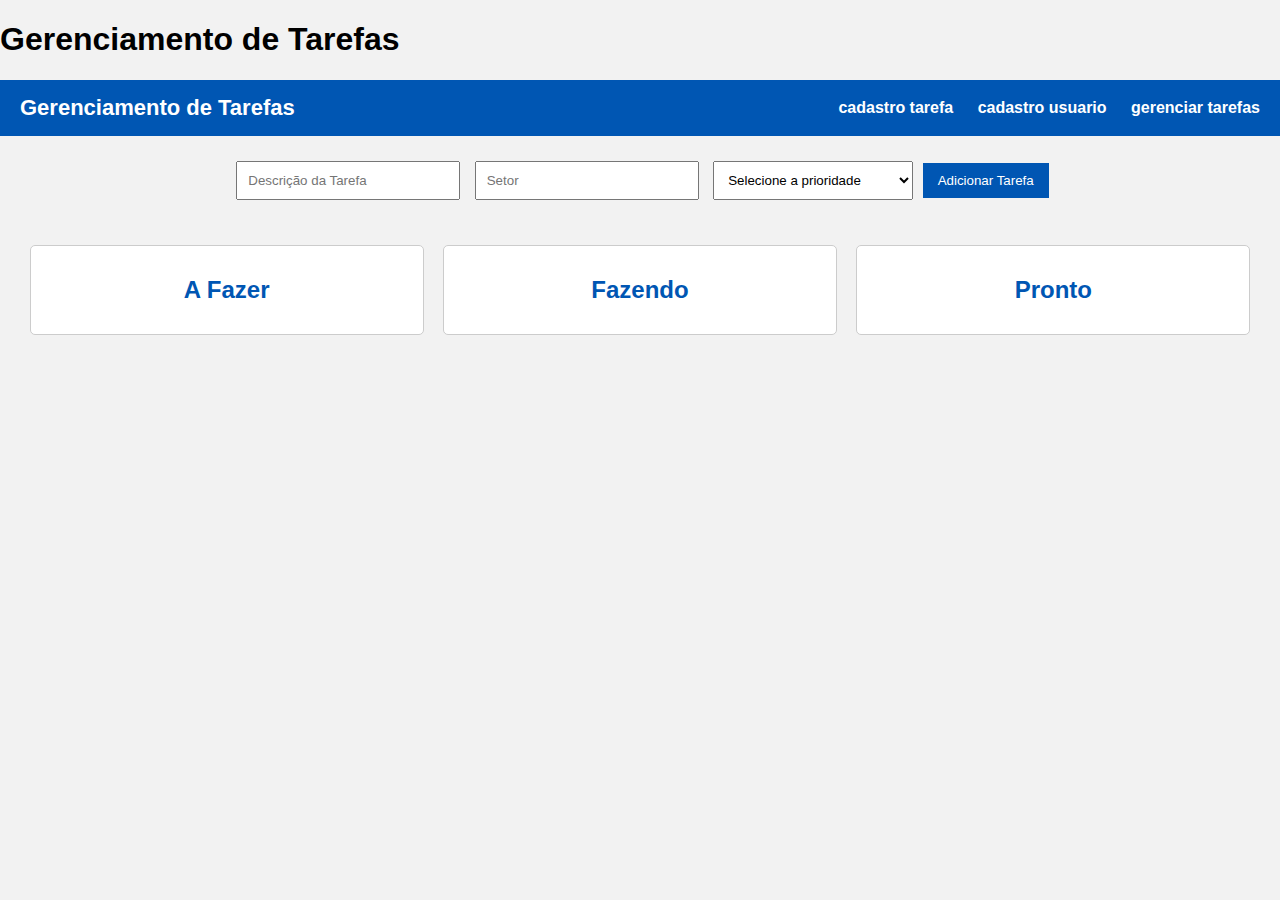
<file: to-do-tarefas-03-2025/web/index.html>
<!DOCTYPE html>
<html lang="pt-br">
<head>
  <meta charset="UTF-8">
  <title>Gerenciador de Tarefas</title>
  <link rel="stylesheet" href="style.css">
</head>
<body>

  <div id="top-bar">
    <h1>Gerenciamento de Tarefas</h1>
    <div id="nav-links">
      <a href="cadastro_tarefa.html">cadastro tarefa</a>
      <a href="cadastro_usuario.html">cadastro usuario</a>
      <a href="gerenciar_tarefas.html">gerenciar tarefas</a>
    </div>
  </div>

  <div class="add-task">
    <input type="text" id="descricao" placeholder="Descrição da Tarefa">
    <input type="text" id="setor" placeholder="Setor">
    <select id="prioridade">
      <option value="">Selecione a prioridade</option>
      <option value="baixa">Baixa</option>
      <option value="média">Média</option>
      <option value="alta">Alta</option>
    </select>
    <button onclick="adicionarTarefa()">Adicionar Tarefa</button>
  </div>

  <div class="kanban-board">
    <div class="kanban-column" id="a-fazer">
      <h2>A Fazer</h2>
    </div>
    <div class="kanban-column" id="fazendo">
      <h2>Fazendo</h2>
    </div>
    <div class="kanban-column" id="pronto">
      <h2>Pronto</h2>
    </div>
  </div>

  <script src="script.js"></script>
</body>
</html>
</file>
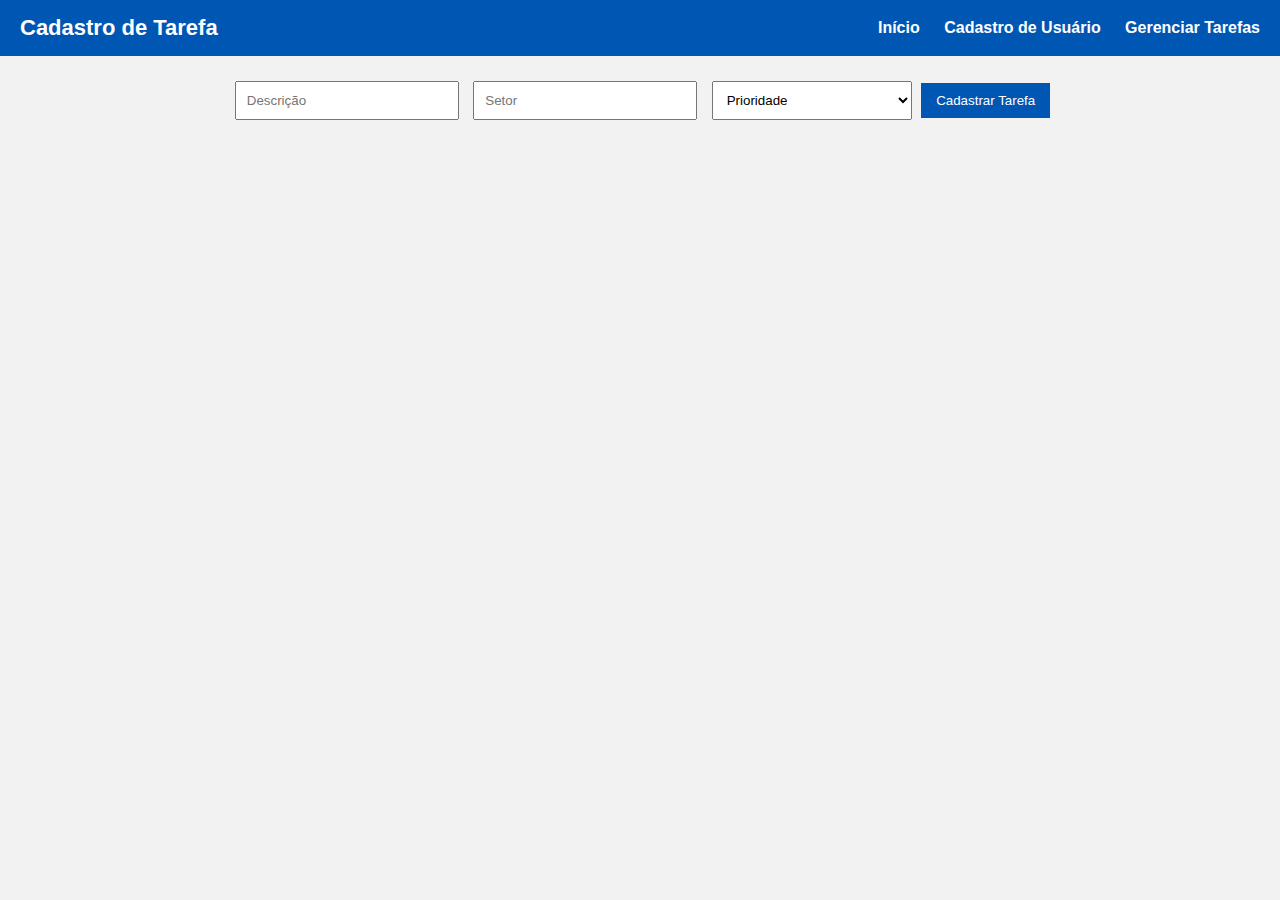
<file: to-do-tarefas-03-2025/web/cadastro_tarefa.html>
<!DOCTYPE html>
<html lang="pt-br">
<head>
  <meta charset="UTF-8">
  <title>Cadastro de Tarefa</title>
  <link rel="stylesheet" href="style.css">
</head>
<body>
  <div id="top-bar">
    <h1>Cadastro de Tarefa</h1>
    <div id="nav-links">
      <a href="index.html">Início</a>
      <a href="cadastro_usuario.html">Cadastro de Usuário</a>
      <a href="gerenciar_tarefas.html">Gerenciar Tarefas</a>
    </div>
  </div>

  <div class="add-task">
    <input type="text" id="descricaoTarefa" placeholder="Descrição">
    <input type="text" id="setorTarefa" placeholder="Setor">
    <select id="prioridadeTarefa">
      <option value="">Prioridade</option>
      <option value="baixa">Baixa</option>
      <option value="média">Média</option>
      <option value="alta">Alta</option>
    </select>
    <button onclick="cadastrarTarefa()">Cadastrar Tarefa</button>
  </div>

  <script>
    function cadastrarTarefa() {
      const desc = document.getElementById("descricaoTarefa").value.trim();
      const setor = document.getElementById("setorTarefa").value.trim();
      const prioridade = document.getElementById("prioridadeTarefa").value;

      if (!desc || !setor || !prioridade) {
        alert("Preencha todos os campos.");
        return;
      }


      document.getElementById("descricaoTarefa").value = "";
      document.getElementById("setorTarefa").value = "";
      document.getElementById("prioridadeTarefa").value = "";
    }
  </script>
</body>
</html>
</file>
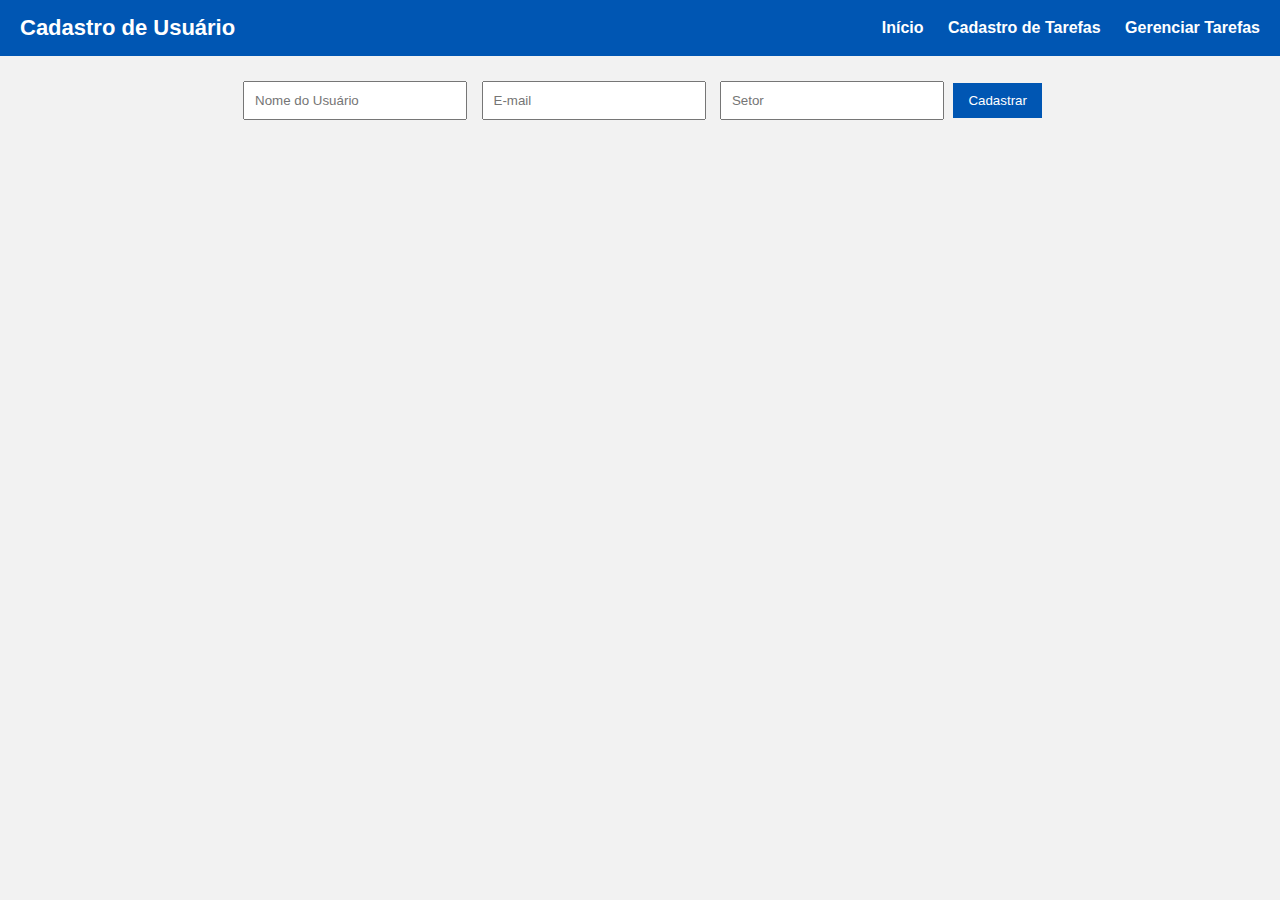
<file: to-do-tarefas-03-2025/web/cadastro_usuario.html>
<!DOCTYPE html>
<html lang="pt-br">
<head>
  <meta charset="UTF-8">
  <title>Cadastro de Usuário</title>
  <link rel="stylesheet" href="style.css">
</head>
<body>
  <div id="top-bar">
    <h1>Cadastro de Usuário</h1>
    <div id="nav-links">
      <a href="index.html">Início</a>
      <a href="cadastro_tarefa.html">Cadastro de Tarefas</a>
      <a href="gerenciar_tarefas.html">Gerenciar Tarefas</a>
    </div>
  </div>

  <div class="add-task">
    <input type="text" id="nome" placeholder="Nome do Usuário">
    <input type="email" id="email" placeholder="E-mail">
    <input type="text" id="setorUsuario" placeholder="Setor">
    <button onclick="cadastrarUsuario()">Cadastrar</button>
  </div>

  <script>
    function cadastrarUsuario() {
      const nome = document.getElementById("nome").value.trim();
      const email = document.getElementById("email").value.trim();
      const setor = document.getElementById("setorUsuario").value.trim();

      if (!nome || !email || !setor) {
        alert("Preencha todos os campos.");
        return;
      }


      document.getElementById("nome").value = "";
      document.getElementById("email").value = "";
      document.getElementById("setorUsuario").value = "";
    }
  </script>
</body>
</html>
</file>
<file: to-do-tarefas-03-2025/web/style.css>
body {
  font-family: 'Segoe UI', sans-serif;
  margin: 0;
  padding: 0;
  background-color: #f2f2f2;
}

#top-bar {
  background-color: #0056b3;
  color: white;
  padding: 15px 20px;
  display: flex;
  justify-content: space-between;
  align-items: center;
  position: relative; 
}

#top-bar h1 {
  margin: 0;
  font-size: 22px;
}

#nav-links a {
  color: white;
  text-decoration: none;
  margin-left: 20px;
  font-weight: bold;
}

#nav-links a:hover {
  text-decoration: underline;
}

.add-task {
  padding: 20px;
  text-align: center;
}

.add-task input,
.add-task select {
  padding: 10px;
  margin: 5px;
  width: 200px;
}

.add-task button {
  padding: 10px 15px;
  background-color: #0056b3;
  color: white;
  border: none;
  cursor: pointer;
}

.kanban-board {
  display: flex;
  justify-content: space-around;
  padding: 20px;
}

.kanban-column {
  background-color: #ffffff;
  border: 1px solid #ccc;
  width: 30%;
  padding: 10px;
  border-radius: 5px;
}

.kanban-column h2 {
  text-align: center;
  color: #0056b3;
}
</file>
